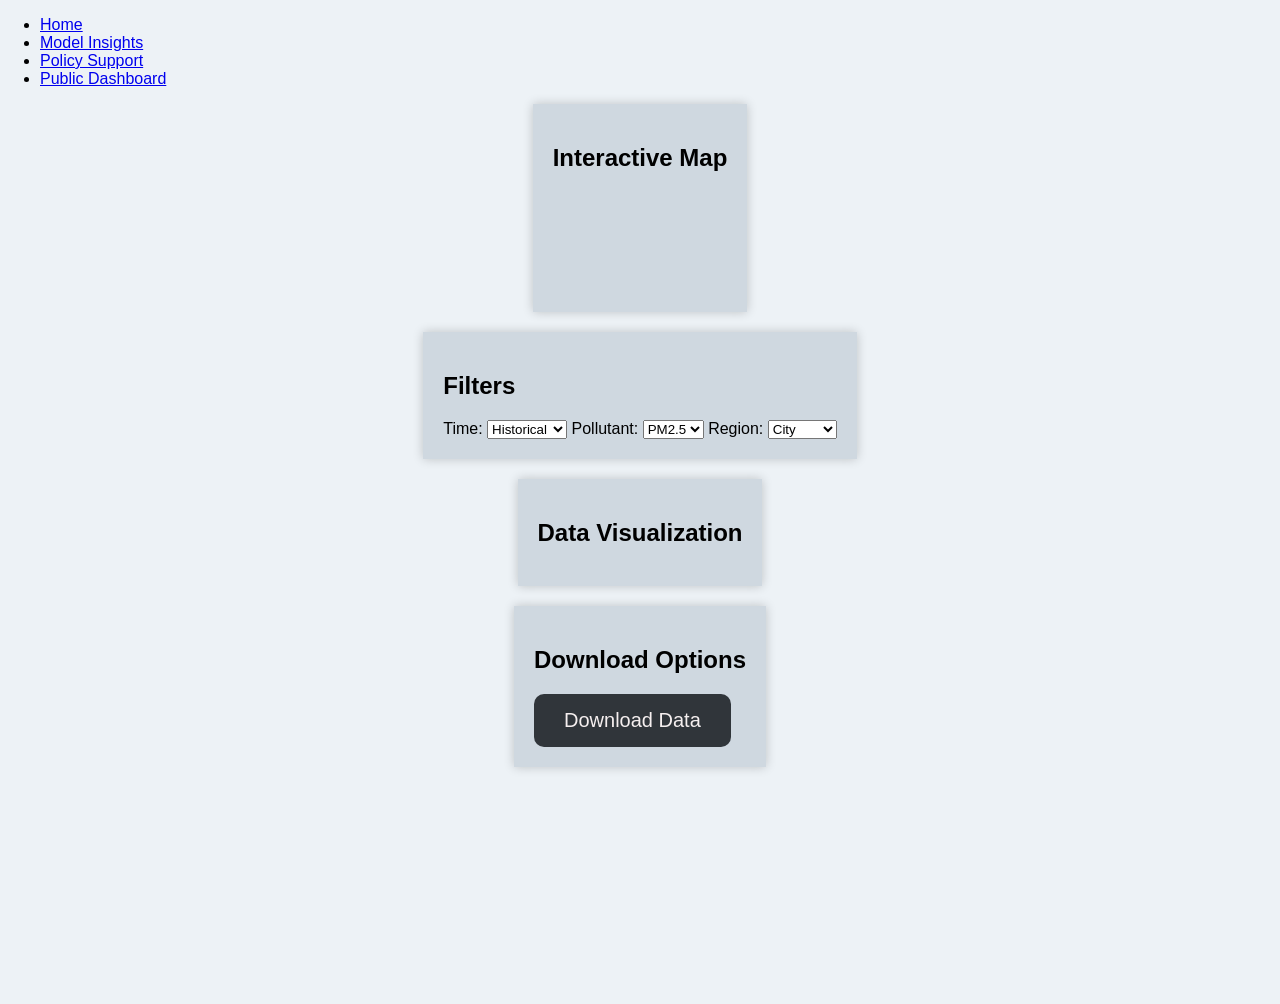
<file: Data Exploration.html>
<!-- data-exploration.html -->
<!DOCTYPE html>
<html>
<head>
	<title>Data Exploration</title>
	<link rel="stylesheet" href="styles.css">
</head>
<body>
	<header>
		<nav>
			<ul>
				<li><a href="#home">Home</a></li>
				<li><a href="#model-insights">Model Insights</a></li>
				<li><a href="#policy-support">Policy Support</a></li>
				<li><a href="#public-dashboard">Public Dashboard</a></li>
			</ul>
		</nav>
	</header>
	<main>
		<section id="interactive-map">
			<h1>Interactive Map</h1>
			<div id="map"></div>
		</section>
		<section id="filters">
			<h1>Filters</h1>
			<div id="filter-form">
				<label for="time">Time:</label>
				<select id="time">
					<option value="historical">Historical</option>
					<option value="real-time">Real-time</option >
				</select>
				<label for="pollutant">Pollutant:</label>
				<select id="pollutant">
					<option value="PM2.5">PM2.5</option>
					<option value="CO2">CO2</option>
				</select>
				<label for="region">Region:</label>
				<select id="region">
					<option value="city">City</option>
					<option value="state">State</option>
					<option value="country">Country</option>
				</select>
			</div>
		</section>
		<section id="data-visualization">
			<h1>Data Visualization</h1>
			<div id="charts"></div>
		</section>
		<section id="download-options">
			<h1>Download Options</h1>
			<button id="download-btn">Download Data</button>
		</section>
	</main>
	<script src="script.js"></script>
</body>
</html>
</file>
<file: styles.css>
body {
    font-family: Arial, sans-serif;
    margin: 0;
    height: 100vh;
    width: 100vw;
    background-color: #edf2f6; 
    color: #000; 
}
.navbar ul {
    list-style: none;
    display: flex;
    justify-content: space-around;
    padding: 20px; 
    margin: 0;
    background-color: #30353a;
}
.navbar li {
    margin: 0;
}
.btn {
    padding: 15px 25px; 
    font-size: 18px; 
    font-weight: bold; 
    border: none;
    outline: none;
    color: rgb(238, 230, 230); 
    cursor: pointer;
    position: relative;
    z-index: 0;
    border-radius: 10px;
    margin-right: 10px;
    background-color: #c3d3e2; 
    transition: background-color 0.3s ease;
}
.btn:hover {
    background-color: rgb(0, 0, 255); 
}
.btn::after {
    content: " ";
    z-index: -1;
    position: absolute;
    width: 100%;
    height: 100%;
    background-color: #30353a;
    left: 0;
    top: 0;
    border-radius: 10px;
}
.btn::before {
    content: "";
    background: rgba(0, 0, 255); 
    position: absolute;
    top: -2px;
    left: -2px;
    background-size: 600%;
    z-index: -1;
    width: calc(100% + 4px);
    height: calc(100% + 4px);
    filter: blur(8px);
    animation: glowing 20s linear infinite;
    transition: opacity 0.3s ease-in-out;
    border-radius: 10px;
    opacity: 0;
}
@keyframes glowing {
    0% { background-position: 0 0; }
    50% { background-position: 400% 0; }
    100% { background-position: 0 0; }
}
.btn:hover::before {
    opacity: 1;
}
.btn:active:after {
    background: transparent;
}
.btn:active {
    color: #000; 
    font-weight: bold;
}
#interactive-overview-container {
    display: flex;
    justify-content: center;
    margin-top: 50px;
    perspective: 1000px; 
    height: 100vh;
    width: 100vw;
}
.futuristic-box {
    background:  #e0e6eb;
    color: #000;
    padding: 40px;
    border-radius: 20px;
    transition: all 0.5s ease;
    width: 70%;
    text-align: center;
    box-shadow: 0 0 30px rgba(0, 0, 0, 0.2); 
    animation: float 5s infinite ease-in-out; 
}
.futuristic-box:hover {
    box-shadow: 0 0 50px rgb(0, 0, 255); 
    transform: scale(1.05);
}
#real-time-air-quality-map {
    position: relative; 
    transition: box-shadow 0.3s ease; 
}
#real-time-air-quality-map:hover {
    box-shadow: 0 0 50px rgb(0, 0, 255); 
}
@keyframes float {
    0% { transform: translateY(0); }
    50% { transform: translateY(-10px); }
    100% { transform: translateY(0); }
}
.cta-button {
    background-color: #30353a; 
    color: rgb(242, 242, 242); 
    border: none;
    border-radius: 10px;
    padding: 15px 30px;
    font-size: 18px;
    cursor: pointer;
    transition: background-color 0.3s ease;
    margin-top: 20px;
}
.cta-button:hover {
    background-color: rgb(0, 0, 255); 
    transform: scale(1.1);
}
main {
    display: flex;
    flex-direction: column;
    align-items: center;
    height: 100vh;
    width: 100vw;
}
section {
    background-color: #cfd8e0; 
    padding: 20px;
    margin-bottom: 20px;
    box-shadow: 0 0 10px rgba(0, 0, 0, 0.2);
}
#real-time-air-quality-map h1 {
    color: #000;
}
#map {
    width: 100%;
    height: 100px;
    border: none;
}
#buttons {
    display: flex;
    flex-wrap: nowrap;
    justify-content: space-between;
    gap: 15px; 
}
button {
    background-color:  #30353a; 
    color: rgb(245, 239, 239); 
    padding: 15px 30px; 
    font-size: 20px; 
    border: none;
    border-radius: 10px;
    cursor: pointer;
    flex: 1;
    transition: background-color 0.3s ease;
}
button:hover {
    background-color: rgba(0, 0, 255); 
}
::-webkit-scrollbar {
    width: 10px;
    height: 10px;
}
::-webkit-scrollbar-track {
    background-color:  #c9d1d8; 
}
::-webkit-scrollbar-thumb {
    background: linear-gradient(rgba(0, 0, 0, 0.045), rgb(35, 35, 255));
    border-radius: 10px;
}
#real-time-air-quality-map img {
    width: 100%; 
    height: auto; 
    margin-bottom: 20px; 
    border-radius: 10px; 
    box-shadow: 0 0 10px rgba(0, 0, 0, 0.2); 
}
</file>
